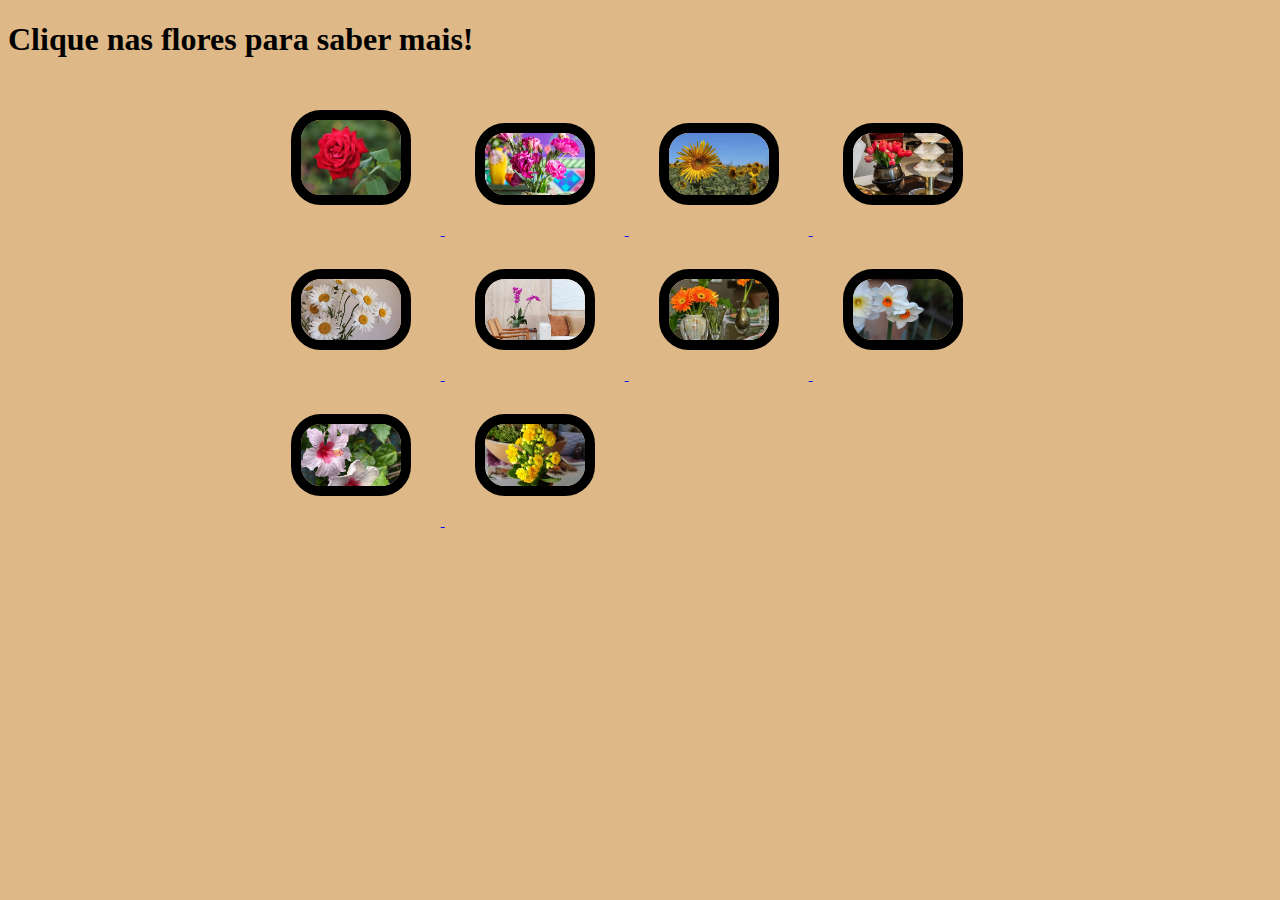
<file: index.html>
<!DOCTYPE html>
<html lang="en" class="pagina">
<head>
    <meta charset="UTF-8">
    <link rel="stylesheet" href="style.css">
    <link rel="icon" type="image/png" href="globe.ico">
    <title>Flores</title>
</head>
<body>
    <div>
        <h1 class="banana">Clique nas flores para saber mais!</h1>
    </div>
    <div class="divflores">
        <a href="rosas.html">
            <img src="rosa.jpg", class="flores"> </a> 
            <a href="Cravo.html"> 
                <img src="cravo.png", class="flores"> </a>
        <a href="girassol.html">
            <img src="girassol.png", class="flores">
        </a>
        <a href="tulipas.html">
            <img src="tulipas.png", class="flores">
        </a>
    </div>
    <div class="divflores">
        <a href="Margarida.html">
            <img src="margarida.png", class="flores">
        </a>
        <a href="orquídeaphaleanopsis.html">
            <img src="orquidea.webp", class="flores">
        </a>
        <a href="Gérbera.html">
            <img src="gerbera.png", class="flores">
        </a>
        <a href="Narciso.html">
            <img src="naciso.png", class="flores">
        </a>
    </div>
    <div class="divflores">
        <a href="Hibisco.html">
            <img src="hibisco.png", class="flores">
        </a>
        <a href="Kalanchoê.html">
            <img src="Kalanchoê.png", class="flores">
        </a>
    </div>
</body>
</html>
</file>
<file: style.css>
.flores{
    height: auto;
    width:  100px;
    border-radius: 30px;
    border: solid 10px black;
    margin:30px;
}
.bandeira:hover{
    -webkit-box-shadow: -10px 0px 13px -7px #000000, 10px 0px 13px -7px #000000, 5px 5px 5px 5px rgba(0,0,0,0); 
box-shadow: -10px 0px 13px -7px #000000, 10px 0px 13px -7px #000000, 5px 5px 5px 5px rgba(0,0,0,0);
}
.pagina{
    background: burlywood;
}
.conteudo{
    border: solid 10px black;
    border-radius: 30px;
    margin-bottom: 20px;
    text-align: center;
}
.voltar{
    height: 40px;
    width: 100px;
    margin-left: 50%;
    margin-right: 50%;
    border: solid 10px black;
    border-radius: 30px;
    text-align:center;
}
.divflores{
    margin-left: 20%;
    margin-right: 20%;  
}
</file>
